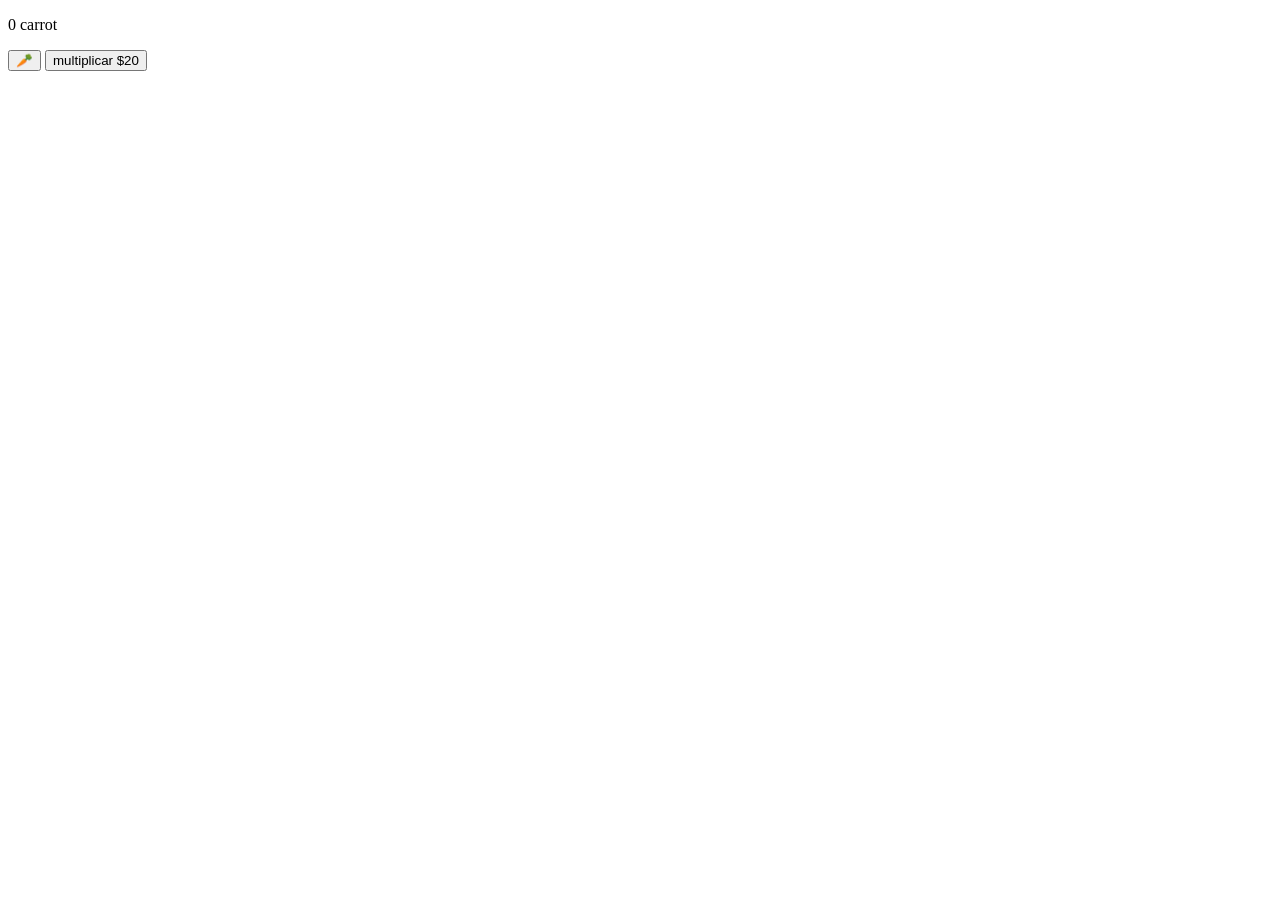
<file: TP CLICKER/index.html>
<!DOCTYPE html>
<html lang="en">
<head>
    <meta charset="UTF-8">
    <meta name="viewport" content="width=device-width, initial-scale=1.0">
    <title>Document</title>
</head>
<body>
    <p id="text">0 carrot</p>
    <button id="boton">🥕</button>
    <button id="x2">multiplicar $20</button>
</body>
<script src="app.js"></script>
</html>
</file>
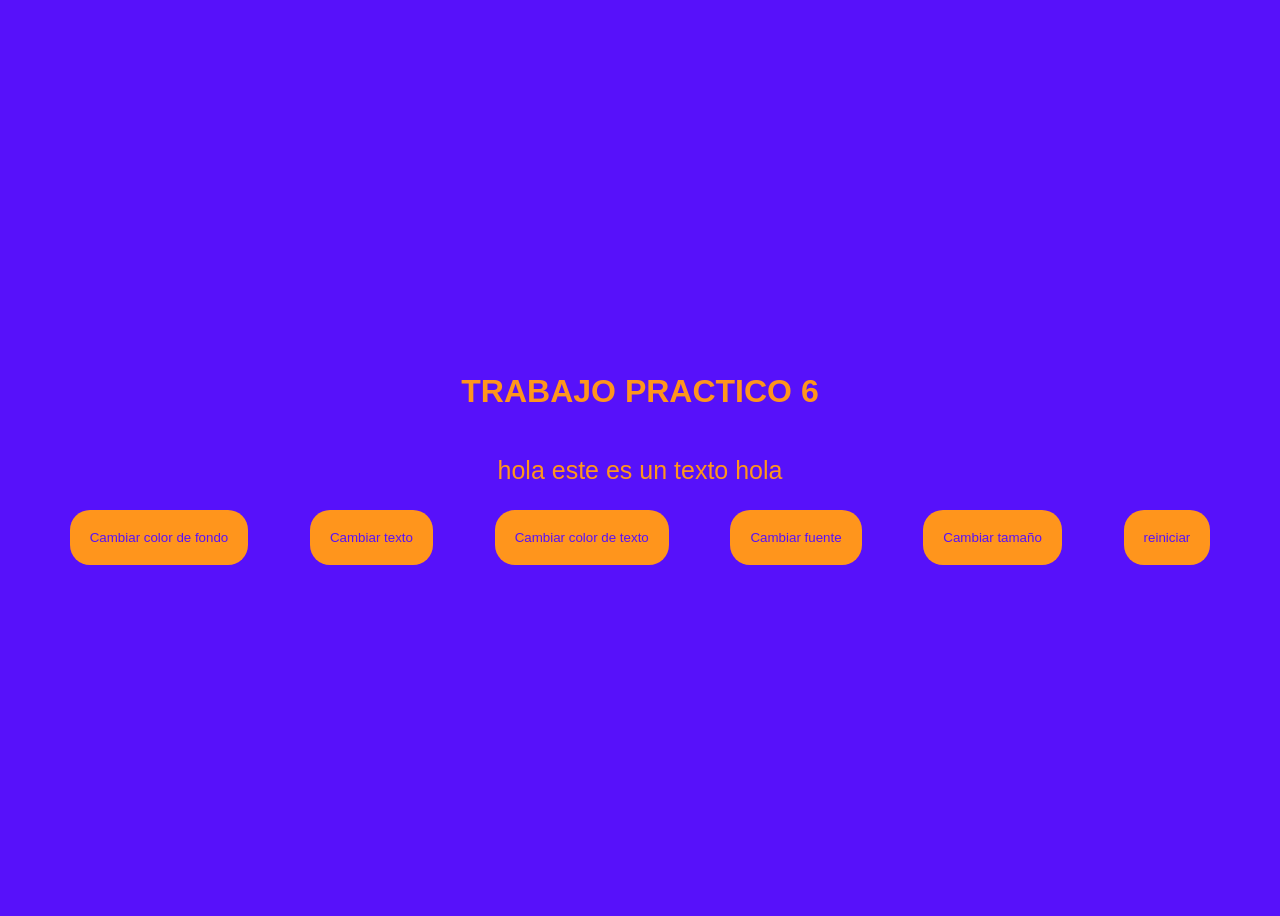
<file: TP6/index.html>
<!DOCTYPE html>
<html lang="en">
<head>
    <meta charset="UTF-8">
    <meta name="viewport" content="width=device-width, initial-scale=1.0">
    <title>Document</title>
    <link rel="stylesheet" href="style.css">
</head>
<body>
    
    <h1>TRABAJO PRACTICO 6</h1>
    <p id="text">hola este es un texto hola</p>
    <div>
        <button id="btn1">Cambiar color de fondo</button>
        <button id="btn2">Cambiar texto</button>
        <button id="btn3">Cambiar color de texto</button>
        <Button id="btn4">Cambiar fuente</Button>
        <button id="btn5">Cambiar tamaño</button>
        <button id="btn6">reiniciar</button>
    </div>
</body>
<script src="app.js"></script>
</html>
</file>
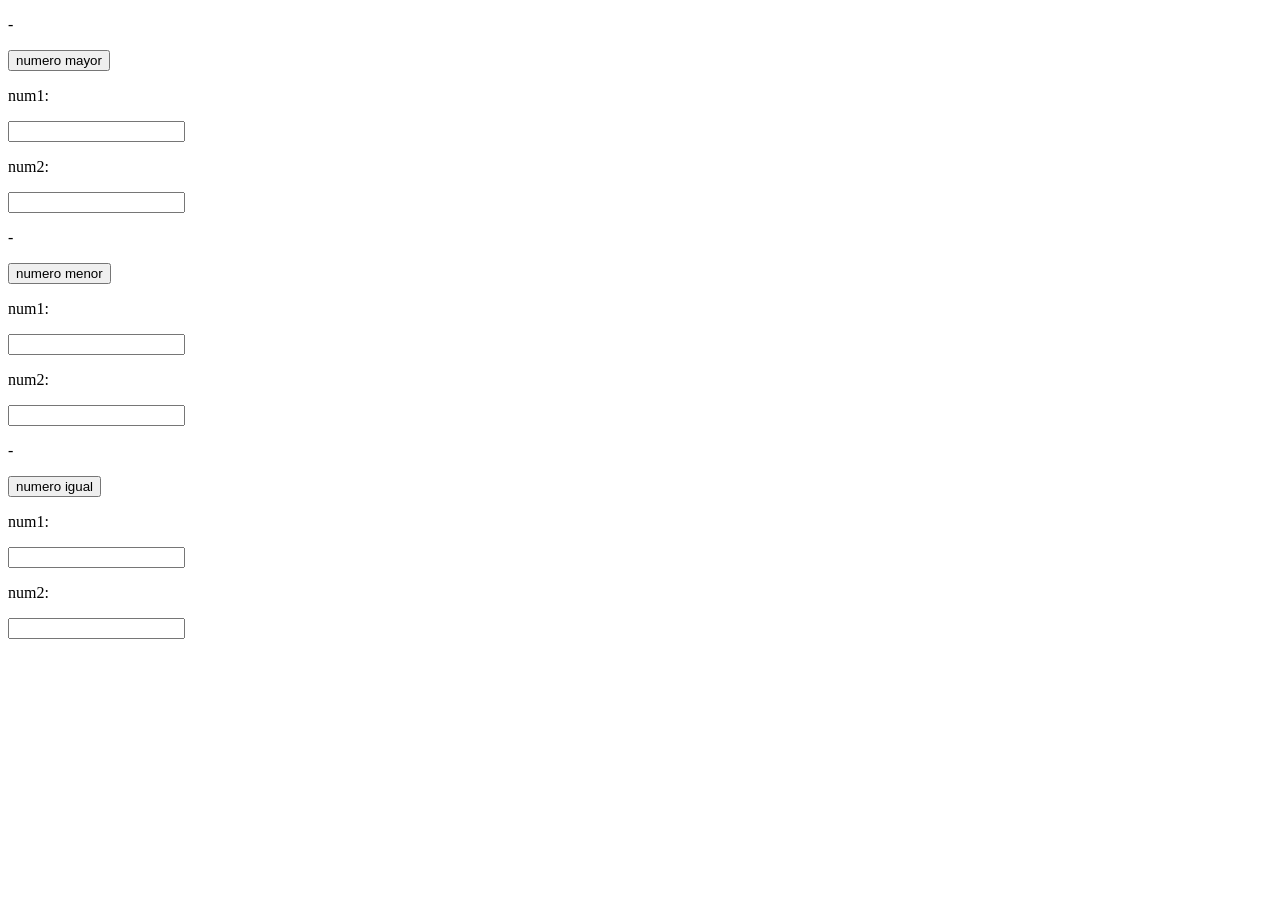
<file: TP9/index.html>
<!DOCTYPE html>
<html lang="en">
<head>
    <meta charset="UTF-8">
    <meta name="viewport" content="width=device-width, initial-scale=1.0">
    <title>Document</title>
</head>
<body>
    <p id="text1">-</p>
<button id="btn1">numero mayor</button>
<p>num1:</p>
<input type="text" name="" id="inputnum1">
<p>num2:</p>
<input type="text" name="" id="inputnum2">

<p id="text2">-</p>
<button id="btn2">numero menor</button>
<p>num1:</p>
<input type="text" name="" id="inputnum1punto2">
<p>num2:</p>
<input type="text" name="" id="inputnum2punto2">

<p id="text3">-</p>
<button id="btn3">numero igual</button>
<p>num1:</p>
<input type="text" name="" id="inputnum1punto3">
<p>num2:</p>
<input type="text" name="" id="inputnum2punto3">
<script src="app.js"></script>

</body>
</html>
</file>
<file: TP6/style.css>
body{
    background-color: #5711fa;
    font-family: Arial, Helvetica, sans-serif;
    color: #ff951c;
    display: flex;
    height: 100vh;
    display: flex;
    flex-direction: column;
    justify-content: center;
    align-items: center;
}
div {
    display: flex;
    width: 100%;
    justify-content: space-evenly;
}

p {
    font-size: 25px;
    color: #ff951c;
}

button {
    background-color: #ff951c;
    color: #5711fa;
    padding: 20px;
    border: none;
    border-radius: 20px;
}

button:hover {
    background-color: #ffc98c;
    transition: 0.5s;
}
</file>
